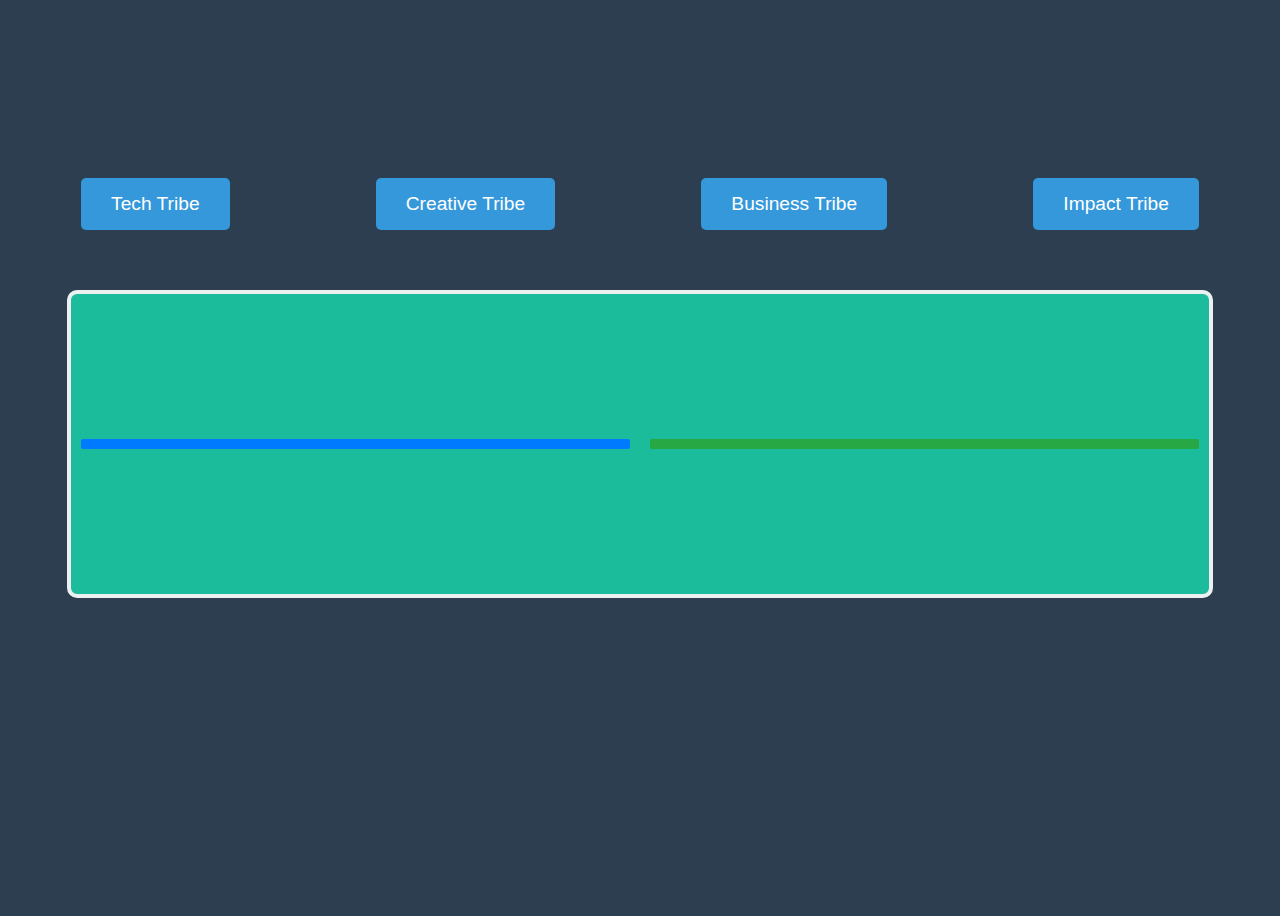
<file: game.html>
<!DOCTYPE html>
<html lang="en">
  <head>
    <meta charset="UTF-8" />
    <meta name="viewport" content="width=device-width, initial-scale=1.0" />
    <title>Tribe Wars</title>
    <link rel="stylesheet" href="style.css" />
  </head>
  <body class="game" style="overflow: hidden">
    <div class="game-container">
      <h2>Select Your Tribe</h2>
    </div>
    <div class="button-holder">
      <button class="tribe-button" id="tech-button">Tech Tribe</button>
      <div id="message"></div>
      <button class="tribe-button" id="buttons">Creative Tribe</button>
      <button class="tribe-button">Business Tribe</button>
      <button class="tribe-button">Impact Tribe</button>
    </div>

    <div id="battle-ground">
      <div class="battle-rectangle left"></div>
      <div class="battle-rectangle right"></div>
    </div>

    <button id="attack">Attack</button>

    <script src="script.js"></script>
  </body>
</html>
</file>
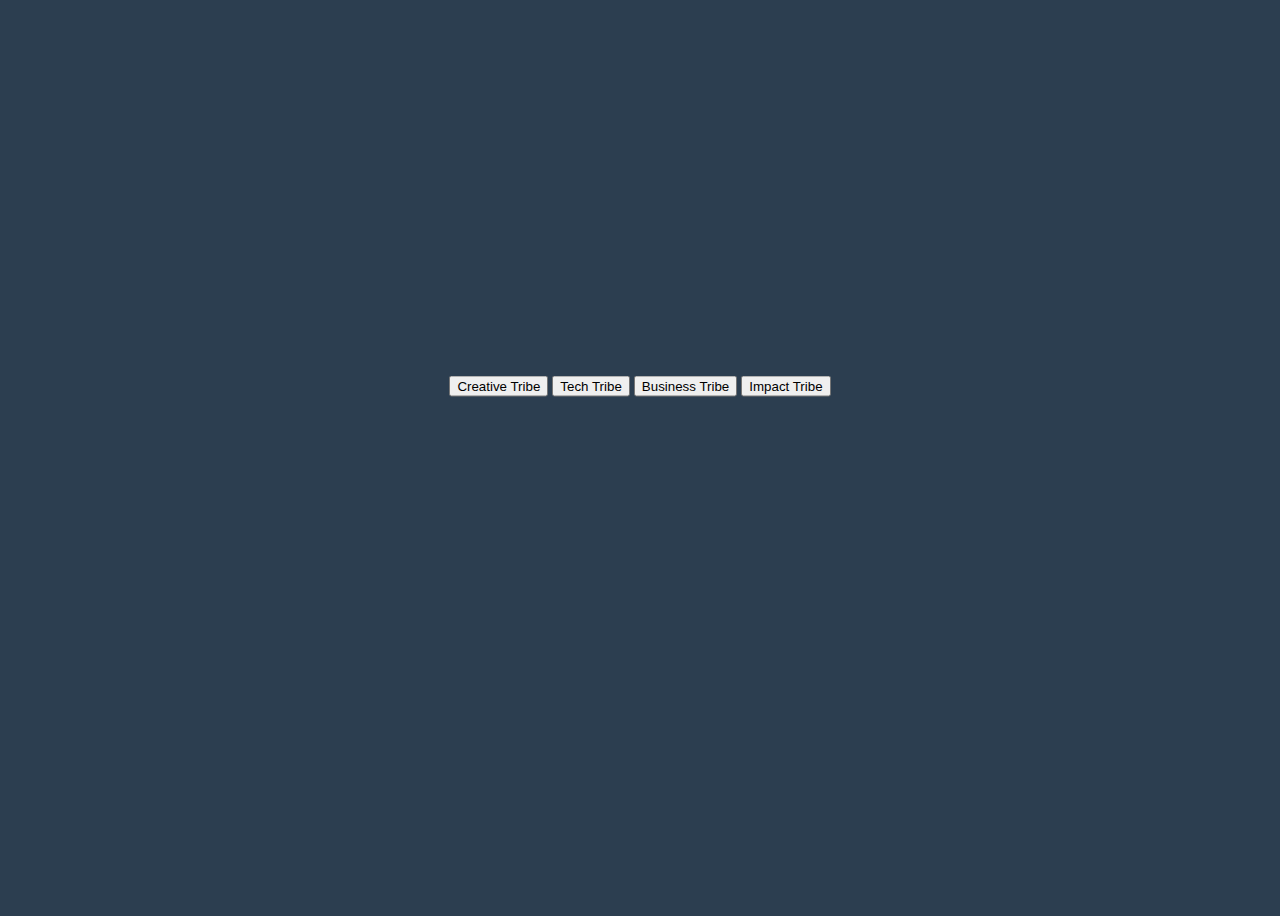
<file: index1.html>
<!DOCTYPE html>
<html lang="en">
<head>
    <meta charset="UTF-8">
    <meta name="viewport" content="width=device-width, initial-scale=1.0">
    <title>Tribe Battle</title>
    <link rel="stylesheet" href="style.css">
</head>
<body>
    <div class="container">
        <h1>Choose Your Tribe</h1>
        <div class="tribe-selection">
            <button id="creative" type="button">Creative Tribe</button>
            <button id="tech" type="button">Tech Tribe</button>
            <button id="business" type="button">Business Tribe</button>
            <button id="impact" type="button">Impact Tribe</button>
        </div>
        <canvas id="gameCanvas" width="800" height="400"></canvas>
        <div id="result"></div>
    </div>
    <script src="script.js"></script>
</body>
</html>
</file>
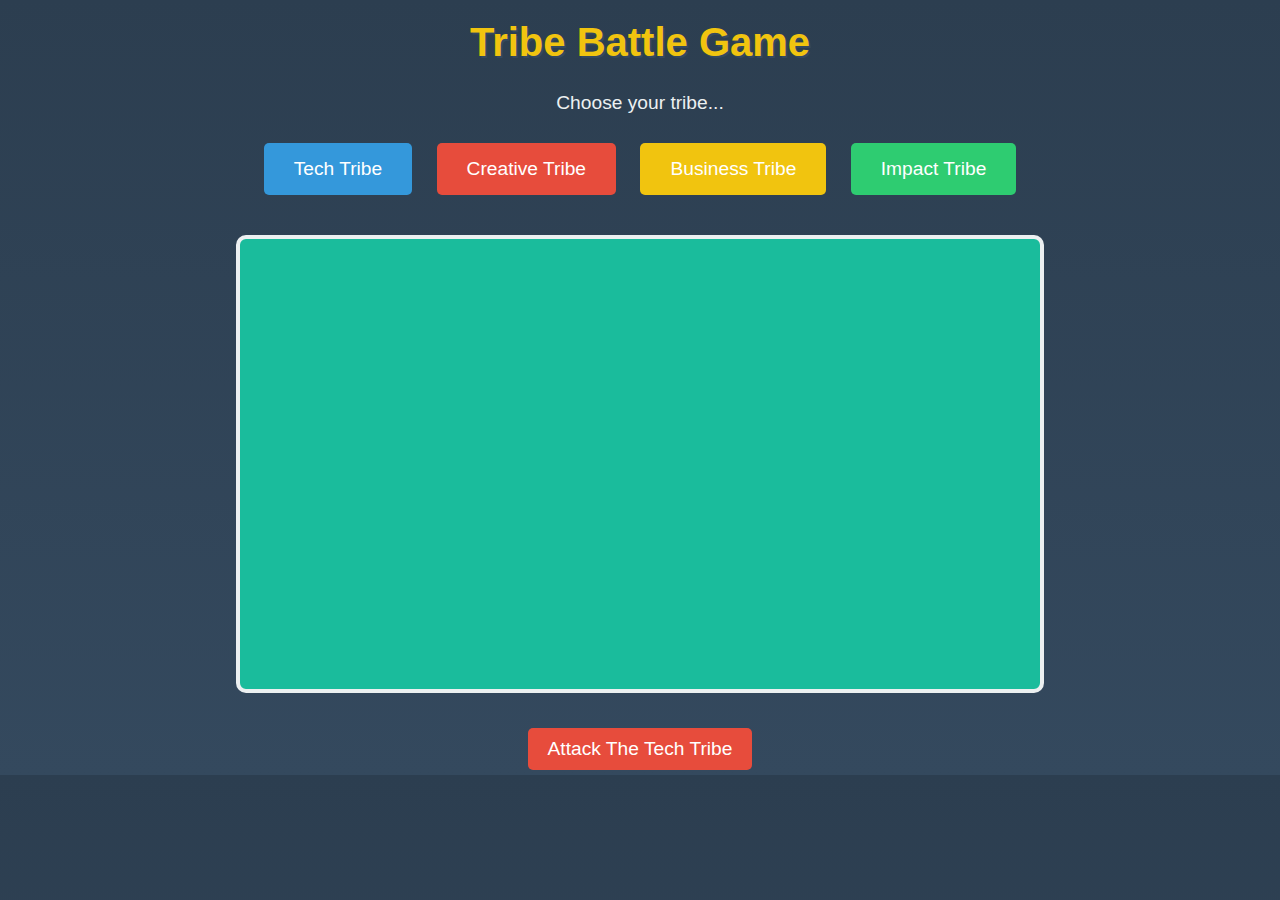
<file: prev_index.html>
<!DOCTYPE html>
<html lang="en">
<head>
    <meta charset="UTF-8">
    <meta name="viewport" content="width=device-width, initial-scale=1, maximum-scale=1, user-scalable=no">
    
    <title>Tribe Battle Game</title>
    <style>
        body {
            margin: 0;
            padding: 0;
            background: linear-gradient(to bottom, #2c3e50, #34495e);
            color: #ecf0f1;
            font-family: 'Verdana', sans-serif;
            text-align: center;
        }

        h1 {
            font-size: 2.5rem;
            margin-top: 20px;
            color: #f1c40f;
            text-shadow: 2px 2px #34495e;
        }

        button {
            font-size: 1.2rem;
            margin: 10px;
            padding: 15px 30px;
            background: #3498db;
            color: #fff;
            border: none;
            border-radius: 5px;
            cursor: pointer;
            transition: background 0.3s ease;
            touch-action: manipulation;
        }

        button:hover {
            background: #2980b9;
        }

        #gameContainer {
            position: relative;
            width: 90%;
            max-width: 800px;
            height: 450px;
            margin: 30px auto;
            border: 4px solid #ecf0f1;
            border-radius: 10px;
            background: #1abc9c;
            overflow: hidden;
        }

        .character {
            position: absolute;
            width: 60px;
            height: 60px;
            background-size: cover;
            text-align: center;
            color: #fff;
            font-size: 0.8rem;
            font-weight: bold;
            display: flex;
            align-items: center;
            justify-content: center;
            text-shadow: 1px 1px #2c3e50;
        }

        .tech {
            background-image: url('tech.png');
        }

        .creative {
            background-image: url('creative.jpg');
        }

        .business {
            background-image: url('business.png');
        }

        .impact {
            background-image: url('impact.png');
        }

        .health-bar {
            position: absolute;
            width: 150px;
            height: 10px;
            background: #e74c3c;
            border: 2px solid #ecf0f1;
            border-radius: 5px;
        }

        .health-icon {
            position: absolute;
            width: 30px;
            height: 30px;
            top: -20px;
            background-size: cover;
        }

        .health-label {
            position: absolute;
            width: 150px;
            text-align: center;
            color: #fff;
            font-size: 1rem;
            font-weight: bold;
            top: -45px; /* Position the label above the health bar */
        }


        .tech-icon {
            background-image: url('https://via.placeholder.com/30/3498db/ffffff?text=TT');
        }

        .creative-icon {
            background-image: url('https://via.placeholder.com/30/e74c3c/ffffff?text=CT');
        }

        .business-icon {
            background-image: url('https://via.placeholder.com/30/f1c40f/ffffff?text=BT');
        }

        .impact-icon {
            background-image: url('https://via.placeholder.com/30/2ecc71/ffffff?text=IT');
        }

        .explosion {
            position: absolute;
            width: 60px;
            height: 60px;
            background-image: url('https://via.placeholder.com/60/ff5733/ffffff?text=X');
            background-size: cover;
            animation: explode 0.5s ease-out;
        }

        @keyframes explode {
            0% { transform: scale(1); opacity: 1; }
            100% { transform: scale(2); opacity: 0; }
        }

        #winnerMessage {
            font-size: 1.8rem;
            margin-top: 20px;
            color: #e67e22;
        }

        .control-buttons {
            margin-top: 20px;
        }

        .control-buttons button {
            font-size: 1.2rem;
            margin: 5px;
            padding: 10px 20px;
            background: #8e44ad;
            color: #fff;
            border: none;
            border-radius: 5px;
            cursor: pointer;
            transition: background 0.3s ease;
        }

        .control-buttons button:hover {
            background: #7d3c98;
        }

        .celebration {
            position: fixed;
            top: 0;
            left: 0;
            width: 100%;
            height: 100%;
            background: rgba(0, 0, 0, 0.8);
            display: flex;
            flex-direction: column;
            justify-content: center;
            align-items: center;
            color: #fff;
            text-align: center;
        }
        .balloons {
            font-size: 2rem;
            margin: 10px 0;
            animation: float 3s ease-in-out infinite;
        }

        @keyframes float {
            0%, 100% {
                transform: translateY(0);
            }
            50% {
                transform: translateY(-20px);
            }
        }

        .glitter {
            font-size: 2rem;
            margin: 10px 0;
            animation: sparkle 1s linear infinite;
        }

        @keyframes sparkle {
            0% {
                opacity: 0.5;
            }
            50% {
                opacity: 1;
            }
            100% {
                opacity: 0.5;
            }
        }
    </style>
</head>
<body>
    <h1>Tribe Battle Game</h1>
    <p style="font-size: 1.2rem; color: #ecf0f1; margin-top: 10px;">Choose your tribe...</p>

    <button onclick="startGame('tech')" style="background-color: #3498db;">Tech Tribe</button>
    <button onclick="startGame('creative')" style="background-color: #e74c3c;">Creative Tribe</button>
    <button onclick="startGame('business')" style="background-color: #f1c40f;">Business Tribe</button>
    <button onclick="startGame('impact')" style="background-color: #2ecc71;">Impact Tribe</button>

    <div id="gameContainer"></div>

    <div id="winnerMessage"></div>

    <div class="control-buttons">
        <button onclick="playerAttack()" style="background-color: #e74c3c;">Attack The Tech Tribe</button>
    </div>

    <script>
        const tribes = {
            tech: { class: 'tech', health: 150, label: 'Tech Tribe', attackPower: 15, iconClass: 'tech-icon' },
            creative: { class: 'creative', health: 100, label: 'Creative Tribe', attackPower: 1, iconClass: 'creative-icon' },
            business: { class: 'business', health: 100, label: 'Business Tribe', attackPower: 2, iconClass: 'business-icon' },
            impact: { class: 'impact', health: 100, label: 'Impact Tribe', attackPower: 2, iconClass: 'impact-icon' }
        };

        let player, opponent, opponentAttackInterval;

        function startGame(tribe) {
            const gameContainer = document.getElementById('gameContainer');
            gameContainer.innerHTML = '';

            if (tribe === 'tech') {
                showCelebration();
                return;
            }

            player = { ...tribes[tribe], element: createCharacter(tribes[tribe], 100, 300) };
            opponent = { ...tribes.tech, element: createCharacter(tribes.tech, 600, 300) };

            player.healthBar = createHealthBar(100, 260, player.iconClass);
            player.label = createLabel(100, 260, player.label);

            opponent.healthBar = createHealthBar(600, 260, opponent.iconClass);
            opponent.label = createLabel(600, 260, opponent.label);

            gameContainer.appendChild(player.element);
            gameContainer.appendChild(player.label);
            gameContainer.appendChild(player.healthBar);

            gameContainer.appendChild(opponent.element);
            gameContainer.appendChild(opponent.label);
            gameContainer.appendChild(opponent.healthBar);

            document.getElementById('winnerMessage').textContent = '';

            startOpponentAttacks();
        }

        function createCharacter(tribe, x, y) {
            const character = document.createElement('div');
            character.className = `character ${tribe.class}`;
            character.style.left = `${x+50}px`;
            character.style.top = `${y-70}px`;
            return character;
        }

        function createHealthBar(x, y, iconClass) {
            const container = document.createElement('div');

            const icon = document.createElement('div');
            icon.className = `health-icon ${iconClass}`;
            icon.style.left = `${x - 45}px`;
            icon.style.top = `${y-90}px`;

            const bar = document.createElement('div');
            bar.className = 'health-bar';
            bar.style.left = `${x}px`;
            bar.style.top = `${y-80}px`;

            container.appendChild(icon);
            container.appendChild(bar);

            return container;
        }

        function createLabel(x, y, text) {
            const label = document.createElement('div');
            label.textContent = text;
            label.style.position = 'absolute';
            label.style.left = `${x}px`;
            label.style.top = `${y - 130}px`; // Adjust position above the health bar
            label.style.color = '#ecf0f1';
            label.style.fontSize = '14px';
            label.style.fontWeight = 'bold';
            label.style.textAlign = 'center';
            label.style.width = '150px'; // Match the width of the health bar
            return label;
        }


        function playerAttack() {
            hit(opponent, player.attackPower);
        }

        function opponentAttack() {
            hit(player, opponent.attackPower);
        }

        function hit(character, damage) {
            character.health = Math.max(0, character.health - damage);

            const explosion = createExplosion(character.element.style.left, character.element.style.top);
            const gameContainer = document.getElementById('gameContainer');
            gameContainer.appendChild(explosion);

            setTimeout(() => explosion.remove(), 500);
            character.healthBar.querySelector('.health-bar').style.width = `${character.health}px`;

            checkWinner();
        }

        function createExplosion(x, y) {
            const explosion = document.createElement('div');
            explosion.className = 'explosion';
            explosion.style.left = x;
            explosion.style.top = y;
            return explosion;
        }

        function checkWinner() {
            const winnerMessage = document.getElementById('winnerMessage');

            if (player.health <= 0) {
                showWin();
                clearGame();
            } else if (opponent.health <= 0) {
                showReluctantWin();
                clearGame();
            }
        }

        function startOpponentAttacks() {
            opponentAttackInterval = setInterval(() => {
                opponentAttack();
            }, 2000);
        }

        function clearGame() {
            clearInterval(opponentAttackInterval);
        }

        function showWin() {
            const celebration = document.createElement('div');
            celebration.className = 'celebration';
            celebration.innerHTML = `
                <h1 style="color: #f1c40f;">The Tech Tribe wins!</h1>
                <div class="balloons">🎈🎈🎈</div>
                <div class="glitter">✨✨✨</div>
            `;
            document.body.appendChild(celebration);
        }
        function showReluctantWin() {
            const celebration = document.createElement('div');
            celebration.className = 'celebration';
            celebration.innerHTML = `
                <h1 style="color: #f1c40f;">You win this time...!</h1>
                <div class="balloons">😒😒😒</div>
                <div class="glitter">✨✨✨</div>
            `;
            document.body.appendChild(celebration);
        }

        function showCelebration() {
            const celebration = document.createElement('div');
            celebration.className = 'celebration';
            celebration.innerHTML = `
                <h1 style="color: #f1c40f;">No need for a battle, the Tech Tribe always wins!</h1>
                <div class="balloons">🎈🎈🎈</div>
                <div class="glitter">✨✨✨</div>
            `;
            document.body.appendChild(celebration);
        }
        
    </script>
</body>
</html>
</file>
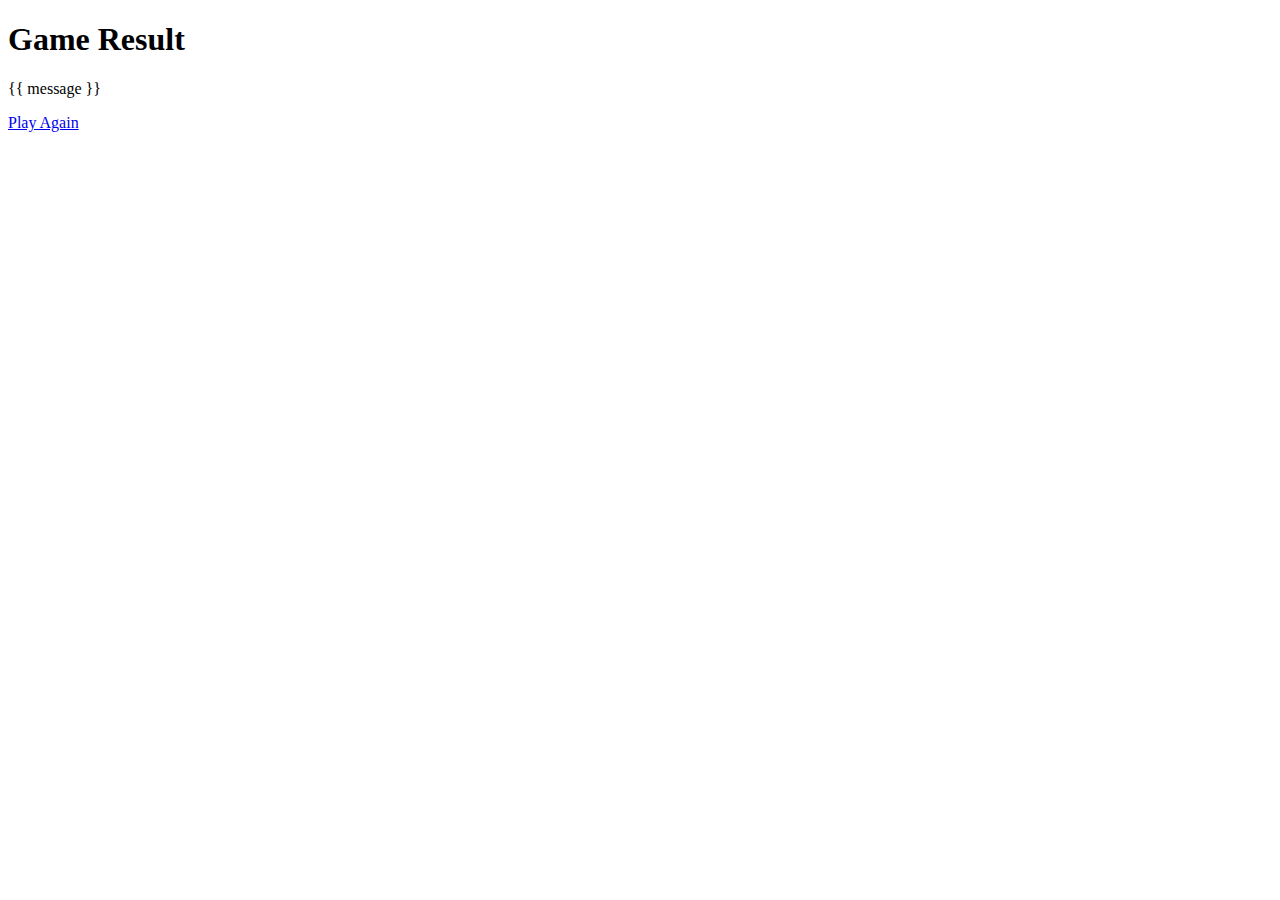
<file: result.html>
<!DOCTYPE html>
<html lang="en">
<head>
    <meta charset="UTF-8">
    <meta name="viewport" content="width=device-width, initial-scale=1.0">
    <title>Tribe Battle Result</title>
</head>
<body>
    <h1>Game Result</h1>
    <p>{{ message }}</p>
    <a href="/">Play Again</a>
</body>
</html>
</file>
<file: style.css>
/*Home page*/
body {
  background: rgb(44, 62, 80);
  height: 100vh;
}
.home {
  display: flex;
  justify-content: center;
  align-items: center;
  margin: 0;
  padding: 0;
  color: #ecf0f1;
  font-family: "Verdana", sans-serif;
  text-align: center;
  display: block;
  overflow: hidden;
}
.container {
  text-align: center;
  opacity: 1;
  position: absolute;
  top: 50%;
  left: 50%;
  transform: translate(-50%, -50%);
}
h1 {
  font-size: 7.5rem;
  margin: 0px;
  color: #f1c40f;
  text-shadow: 2px 2px #34495e;
  opacity: 0;
  transform: translateY(-20px);
  animation: fadeIn 2s ease-in-out forwards;
}

p {
  font-size: 1.5rem;
  opacity: 0;
  color: #ecf0f1;
  animation: fadeIn 2s 2s forwards;
  margin: 0px;
}

#click-message {
  display: block; /* Change from none to block */
  font-size: 1.5rem;
  opacity: 0;
  animation: fadeIn 2s 4s forwards; /* Appears after the other elements */
  position: absolute;
  bottom: 20px;
  left: 50%;
  transform: translateX(-50%);
}

@keyframes fadeIn {
  0% {
    opacity: 0;
  }
  100% {
    opacity: 1;
  }
}

/*Game page*/
.game-container {
  text-align: center;
  margin: 0px;
  display: flex;
  justify-content: center;
  align-items: center;
}

h2 {
  display: block;
  font-size: 4rem;
  color: #f1c40f;
  text-shadow: 2px 2px #34495e;
  border: 0px;
  opacity: 0;
  transform: translateY(-20px);
  animation: fadeIn 4s ease-in-out forwards;
}

.button-holder {
  display: flex;
  justify-content: space-around;
  align-items: center;
}
.tribe-button {
  font-size: 1.2rem;
  margin: 10px;
  padding: 15px 30px;
  background: #3498db;
  color: #fff;
  border: none;
  border-radius: 5px;
  cursor: pointer;
  transform: translateY(-20px);
  animation: fadeIn 3ms ease-in-out forwards;
  transition: background 0.3s ease;
}

.tribe-button:hover {
  background: #2980b9;
}

#message {
  position: fixed;
  top: 0;
  left: 0;
  width: 100%;
  height: 100%;
  background: rgba(0, 0, 0, 0.9); /* Transparent black */
  color: white;
  display: flex;
  justify-content: center;
  align-items: center;
  opacity: 0;
  pointer-events: none;
  transform: scale(1);
  transition: opacity 0.5s ease-in-out, transform 0.5s ease-in-out;
  z-index: 1000;
}

#message.show {
  opacity: 1;
  pointer-events: auto;
  transform: scale(1);
  color: gold;
  text-shadow: 0 0 20px #f39c12, 0 0 30px #e67e22;
}

#message h1 {
  font-size: 48px;
  font-weight: bold;
  text-shadow: 0 0 20px #f39c12, 0 0 30px #e67e22;
  text-align: center;
}

#battle-ground {
  position: relative;
  width: 90%;
  height: 300px;
  margin: 30px auto;
  border: 4px solid #ecf0f1;
  border-radius: 10px;
  background: #1abc9c;
  display: flex;
  justify-content: space-around;
  align-items: center;
}

.battle-rectangle {
  flex: 1;
  height: 10px;
  margin: 0 10px;
  display: flex;
  justify-content: center;
  align-items: center;
  border-radius: 2px;
  color: white;
  font-weight: bold;
  text-transform: uppercase;
}

.battle-rectangle.left {
  background-color: #007bff;
}

.battle-rectangle.right {
  background-color: #28a745;
}

#attack {
  opacity: 0;
}
</file>
